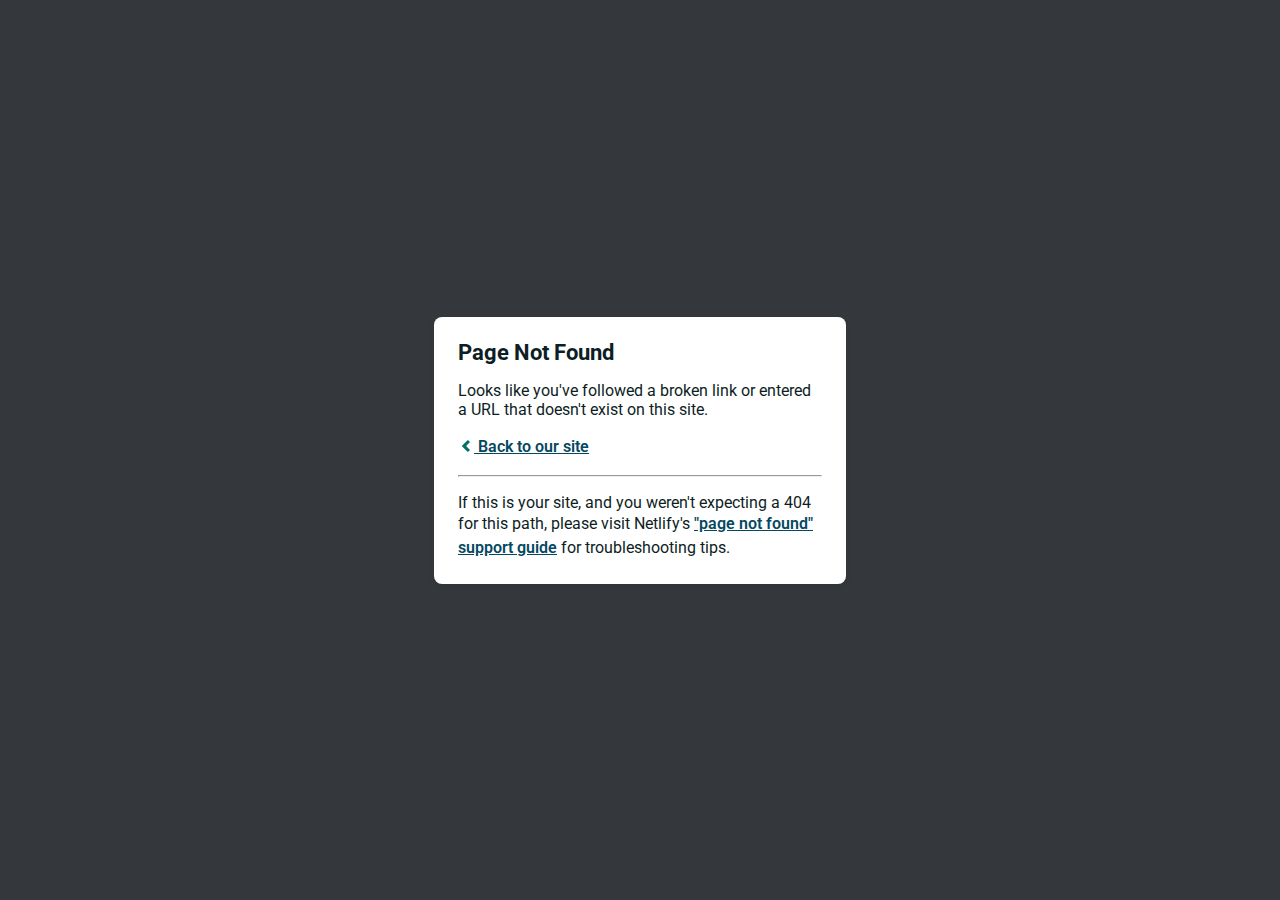
<file: customizer/main-2.html>
<!DOCTYPE html>
<html>
  <head>
    <meta charset="utf-8">
    <meta name="viewport" content="width=device-width, initial-scale=1.0, maximum-scale=1.0, user-scalable=no">

    <title>Page Not Found</title>
    <link href='https://fonts.googleapis.com/css?family=Roboto:400,700&subset=latin,latin-ext' rel='stylesheet' type='text/css'>
    <style>
    body {
      font-family: -apple-system, BlinkMacSystemFont, "Segoe UI", Roboto, Helvetica, Arial, sans-serif, "Apple Color Emoji", "Segoe UI Emoji", "Segoe UI Symbol";
      background: rgb(52, 56, 60);
      color: white;
      overflow: hidden;
      margin: 0;
      padding: 0;
    }

    h1 {
      margin: 0;
      font-size: 22px;
      line-height: 24px;
    }

    .main {
      position: relative;
      display: flex;
      flex-direction: column;
      align-items: center;
      justify-content: center;
      height: 100vh;
      width: 100vw;
    }

    .card {
      position: relative;
      display: flex;
      flex-direction: column;
      width: 75%;
      max-width: 364px;
      padding: 24px;
      background: white;
      color: rgb(14, 30, 37);
      border-radius: 8px;
      box-shadow: 0 2px 4px 0 rgba(14, 30, 37, .16);
    }

    a {
      margin: 0;
      font-weight: 600;
      line-height: 24px;
      color: #054861;
    }

    a svg {
      position: relative;
      top: 2px;
    }

    a:hover,
    a:focus {
      text-decoration: none;
    }

    a:hover svg path{
      fill: #007067;
    }

    p:last-of-type {
      margin-bottom: 0;
    }

    </style>
  </head>
  <body>
    <div class="main">
      <div class="card">
        <div class="header">
          <h1>Page Not Found</h1>
        </div>
        <div class="body">
          <p>Looks like you've followed a broken link or entered a URL that doesn't exist on this site.</p>
          <p>
            <a id="back-link" href="/">
              <svg xmlns="http://www.w3.org/2000/svg" width="16" height="16" viewBox="0 0 16 16">
                <path fill="#007067" d="M11.9998836,4.09370803 L8.55809517,7.43294953 C8.23531459,7.74611298 8.23531459,8.25388736 8.55809517,8.56693769 L12,11.9062921 L9.84187871,14 L4.24208544,8.56693751 C3.91930485,8.25388719 3.91930485,7.74611281 4.24208544,7.43294936 L9.84199531,2 L11.9998836,4.09370803 Z"/>
              </svg>
              Back to our site
             </a>
          </p>
          <hr><p>If this is your site, and you weren't expecting a 404 for this path, please visit Netlify's <a href="https://answers.netlify.com/t/support-guide-i-ve-deployed-my-site-but-i-still-see-page-not-found/125?utm_source=404page&utm_campaign=community_tracking">"page not found" support guide</a> for troubleshooting tips.
          </p>
        </div>
      </div>
    </div>
    <script>
      (function() {
        if (document.referrer && document.location.host && document.referrer.match(new RegExp("^https?://" + document.location.host))) {
          document.getElementById("back-link").setAttribute("href", document.referrer);
        }
      })();
    </script>
  </body>
</html>
</file>
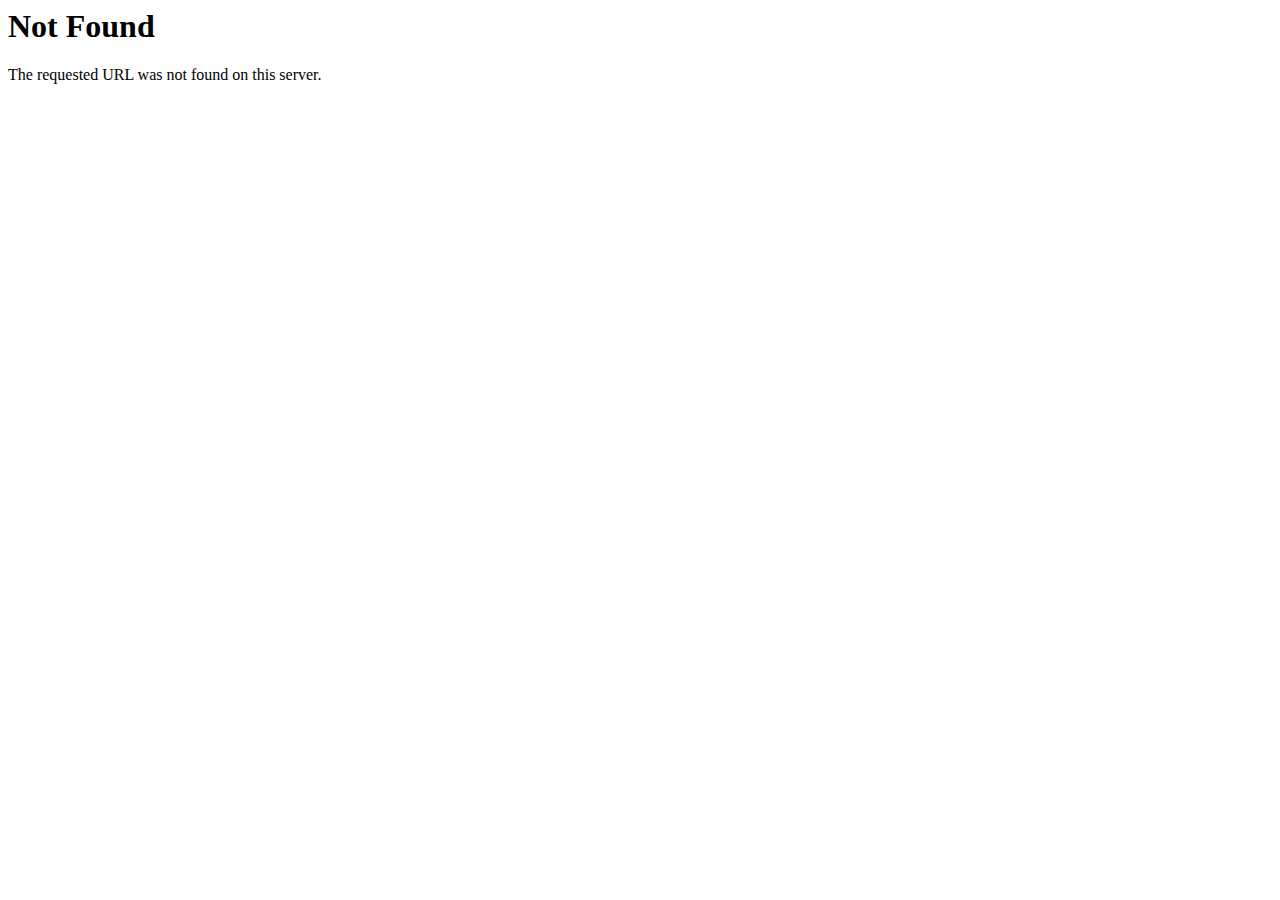
<file: css/font/ytp-regular.html>
<!DOCTYPE HTML PUBLIC "-//IETF//DTD HTML 2.0//EN">
<html>
<!-- Mirrored from sophiathepromoter.com/css/font/ytp-regular.html by HTTrack Website Copier/3.x [XR&CO'2014], Tue, 23 May 2023 22:38:05 GMT -->
<!-- Added by HTTrack --><meta http-equiv="content-type" content="text/html;charset=UTF-8" /><!-- /Added by HTTrack -->
<head>
<title>404 Not Found</title>
</head><body>
<h1>Not Found</h1>
<p>The requested URL was not found on this server.</p>
</body>
<!-- Mirrored from sophiathepromoter.com/css/font/ytp-regular.html by HTTrack Website Copier/3.x [XR&CO'2014], Tue, 23 May 2023 22:38:05 GMT -->
</html>
</file>
